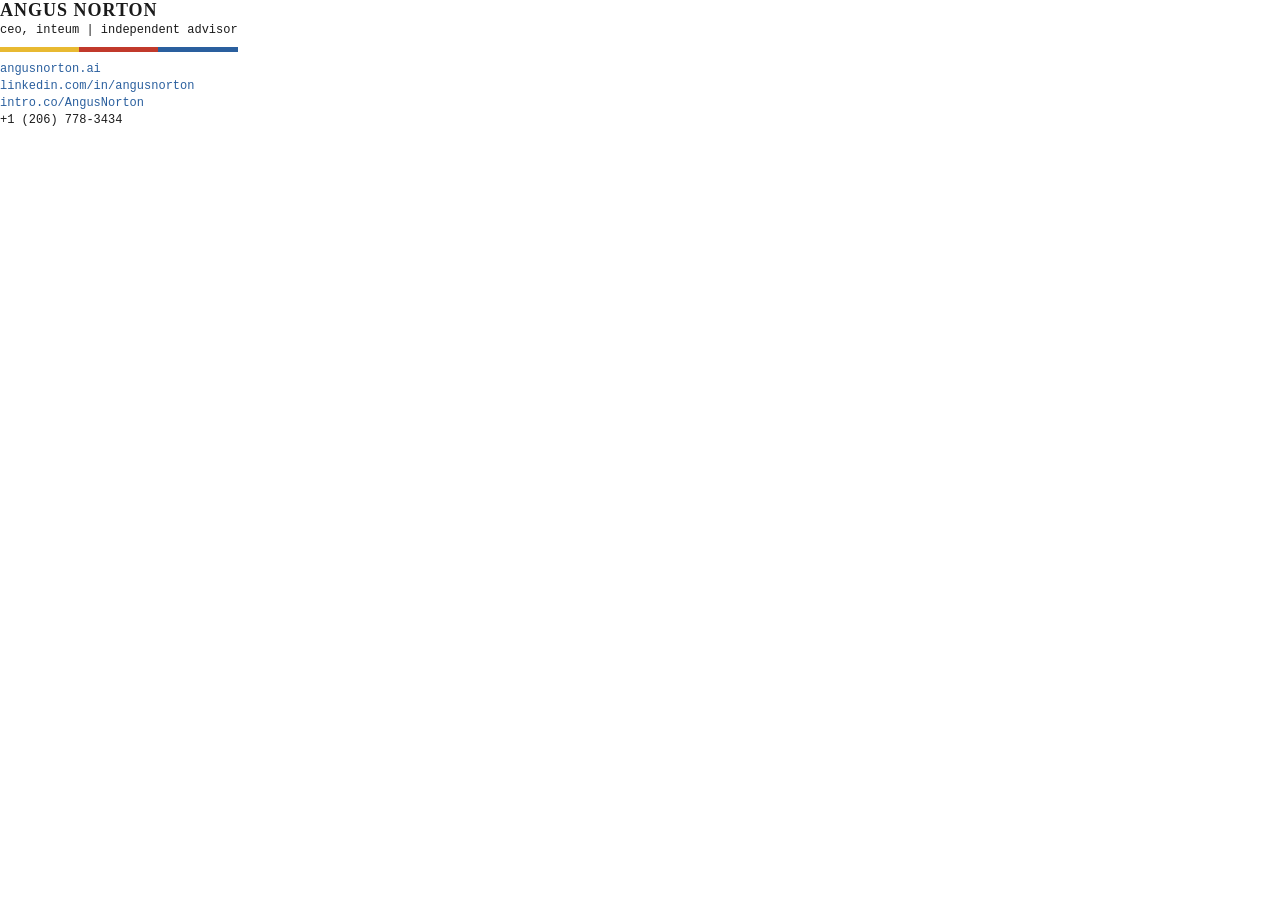
<file: signature.html>
<!DOCTYPE html>
<html>
<head>
<meta charset="utf-8">
<title>Email Signature</title>
</head>
<body style="margin:0;padding:0;">
<table cellpadding="0" cellspacing="0" border="0" style="max-width:320px;border-collapse:collapse;">
  <!-- Name -->
  <tr>
    <td colspan="3" style="font-family:Georgia,serif;font-size:18px;font-weight:bold;color:#1A1A1A;letter-spacing:1px;padding:0 0 2px 0;">
      ANGUS NORTON
    </td>
  </tr>
  <!-- Title -->
  <tr>
    <td colspan="3" style="font-family:'Courier New',Courier,monospace;font-size:12px;color:#1A1A1A;padding:0 0 10px 0;">
      ceo, inteum | independent advisor
    </td>
  </tr>
  <!-- Bauhaus divider -->
  <tr>
    <td style="width:33.33%;height:5px;background-color:#E8B931;font-size:0;line-height:0;" height="5">&nbsp;</td>
    <td style="width:33.33%;height:5px;background-color:#C1392B;font-size:0;line-height:0;" height="5">&nbsp;</td>
    <td style="width:33.34%;height:5px;background-color:#2A5F9E;font-size:0;line-height:0;" height="5">&nbsp;</td>
  </tr>
  <!-- Spacer -->
  <tr>
    <td colspan="3" style="height:10px;font-size:0;line-height:0;">&nbsp;</td>
  </tr>
  <!-- Contact: website -->
  <tr>
    <td colspan="3" style="font-family:'Courier New',Courier,monospace;font-size:12px;color:#1A1A1A;padding:0 0 3px 0;">
      <a href="https://angusnorton.ai" style="color:#2A5F9E;text-decoration:none;">angusnorton.ai</a>
    </td>
  </tr>
  <!-- Contact: LinkedIn -->
  <tr>
    <td colspan="3" style="font-family:'Courier New',Courier,monospace;font-size:12px;color:#1A1A1A;padding:0 0 3px 0;">
      <a href="https://linkedin.com/in/angusnorton" style="color:#2A5F9E;text-decoration:none;">linkedin.com/in/angusnorton</a>
    </td>
  </tr>
  <!-- Contact: Intro -->
  <tr>
    <td colspan="3" style="font-family:'Courier New',Courier,monospace;font-size:12px;color:#1A1A1A;padding:0 0 3px 0;">
      <a href="https://intro.co/AngusNorton" style="color:#2A5F9E;text-decoration:none;">intro.co/AngusNorton</a>
    </td>
  </tr>
  <!-- Contact: Phone -->
  <tr>
    <td colspan="3" style="font-family:'Courier New',Courier,monospace;font-size:12px;color:#1A1A1A;padding:0;">
      +1 (206) 778-3434
    </td>
  </tr>
</table>
</body>
</html>
</file>
